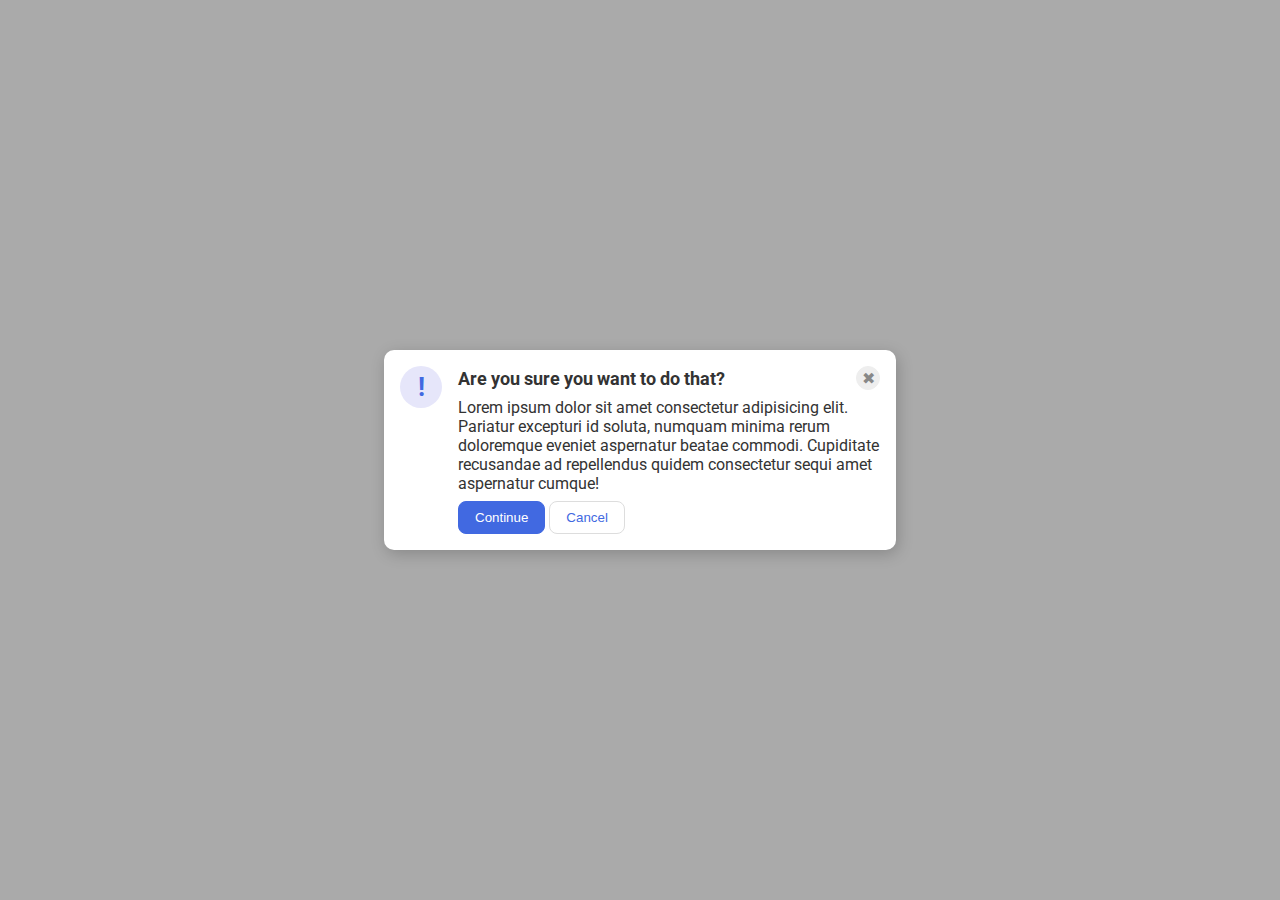
<file: foundations/flex/05-flex-modal/index.html>
<!DOCTYPE html>
<html lang="en">
  <head>
    <meta charset="UTF-8">
    <meta http-equiv="X-UA-Compatible" content="IE=edge">
    <meta name="viewport" content="width=device-width, initial-scale=1.0">
    <link rel="stylesheet" href="style.css">
    <title>Modal</title>
  </head>
  <body>
    <div class="modal">
      <div class="icon">!</div>
      <div class="info">
        <div class="info-head">
          <div class="header">Are you sure you want to do that?</div>
          <button class="close-button">✖</button>  
        </div>
        <div class="text">Lorem ipsum dolor sit amet consectetur adipisicing elit. Pariatur excepturi id soluta, numquam minima rerum doloremque eveniet aspernatur beatae commodi. Cupiditate recusandae ad repellendus quidem consectetur sequi amet aspernatur cumque!</div>
        <div>
          <button class="continue">Continue</button>
          <button class="cancel">Cancel</button>    
        </div>
      </div> 
    </div>
  </body>
</html>
</file>
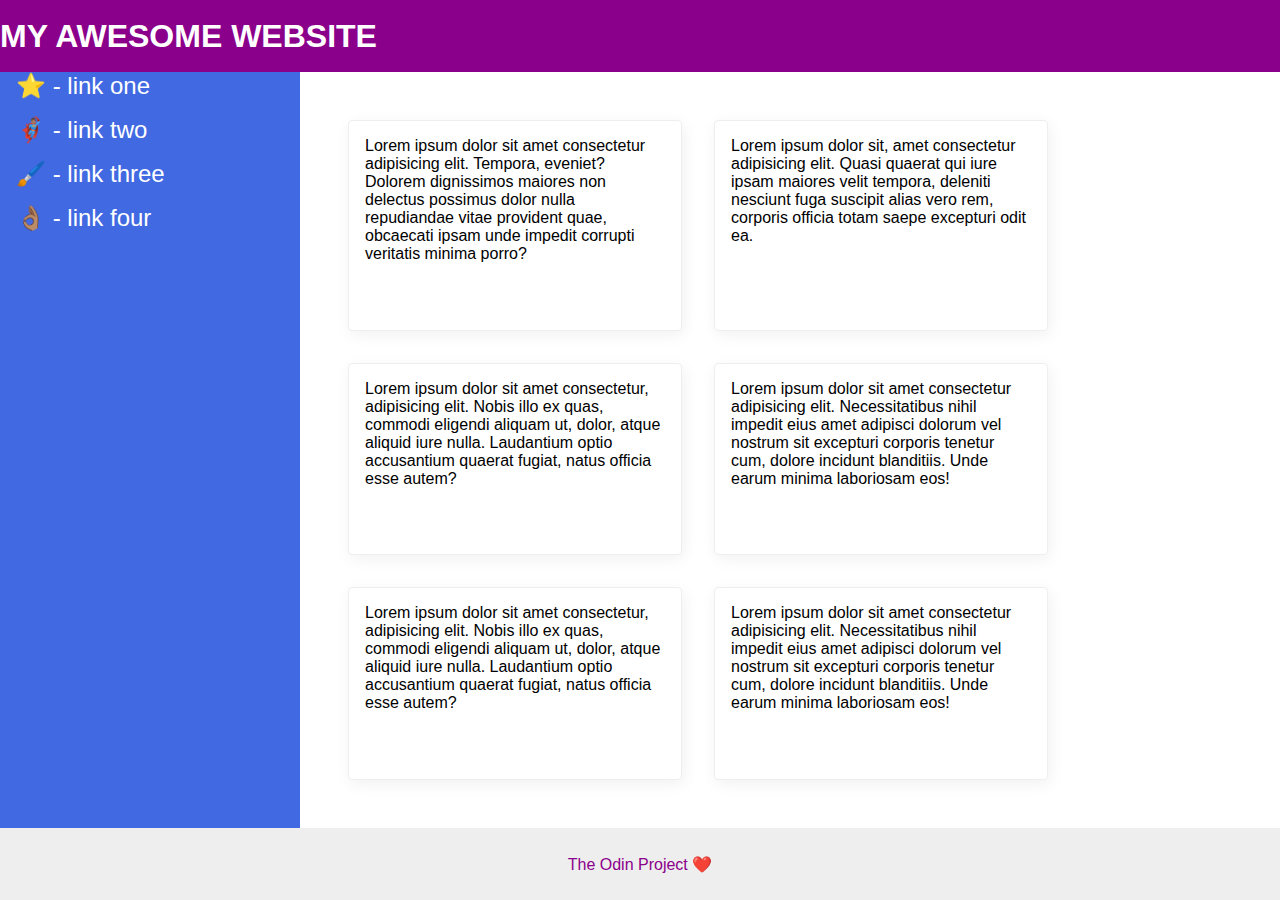
<file: foundations/flex/07-flex-layout-2/index.html>
<!DOCTYPE html>
<html lang="en">
  <head>
    <meta charset="UTF-8">
    <meta http-equiv="X-UA-Compatible" content="IE=edge">
    <meta name="viewport" content="width=device-width, initial-scale=1.0">
    <title>The Holy Grail</title>
    <link rel="stylesheet" href="style.css">
  </head>
  <body>
    <div class="header">
      MY AWESOME WEBSITE
    </div>
    
    <div class="content">
      <div class="sidebar">
        <ul>
          <li><a href="#">⭐ - link one</a></li>
          <li><a href="#">🦸🏽‍♂️ - link two</a></li>
          <li><a href="#">🖌️ - link three</a></li>
          <li><a href="#">👌🏽 - link four</a></li>
        </ul>
      </div>
  
      <div class="cards">
        <div class="card">Lorem ipsum dolor sit amet consectetur adipisicing elit. Tempora, eveniet? Dolorem dignissimos maiores non delectus possimus dolor nulla repudiandae vitae provident quae, obcaecati ipsam unde impedit corrupti veritatis minima porro?</div>
        <div class="card">Lorem ipsum dolor sit, amet consectetur adipisicing elit. Quasi quaerat qui iure ipsam maiores velit tempora, deleniti nesciunt fuga suscipit alias vero rem, corporis officia totam saepe excepturi odit ea.</div>
        <div class="card">Lorem ipsum dolor sit amet consectetur, adipisicing elit. Nobis illo ex quas, commodi eligendi aliquam ut, dolor, atque aliquid iure nulla. Laudantium optio accusantium quaerat fugiat, natus officia esse autem?</div>
        <div class="card">Lorem ipsum dolor sit amet consectetur adipisicing elit. Necessitatibus nihil impedit eius amet adipisci dolorum vel nostrum sit excepturi corporis tenetur cum, dolore incidunt blanditiis. Unde earum minima laboriosam eos!</div>
        <div class="card">Lorem ipsum dolor sit amet consectetur, adipisicing elit. Nobis illo ex quas, commodi eligendi aliquam ut, dolor, atque aliquid iure nulla. Laudantium optio accusantium quaerat fugiat, natus officia esse autem?</div>
        <div class="card">Lorem ipsum dolor sit amet consectetur adipisicing elit. Necessitatibus nihil impedit eius amet adipisci dolorum vel nostrum sit excepturi corporis tenetur cum, dolore incidunt blanditiis. Unde earum minima laboriosam eos!</div>  
      </div>
    </div>

    
    <div class="footer">
      The Odin Project ❤️
    </div>
  </body>
</html>
</file>
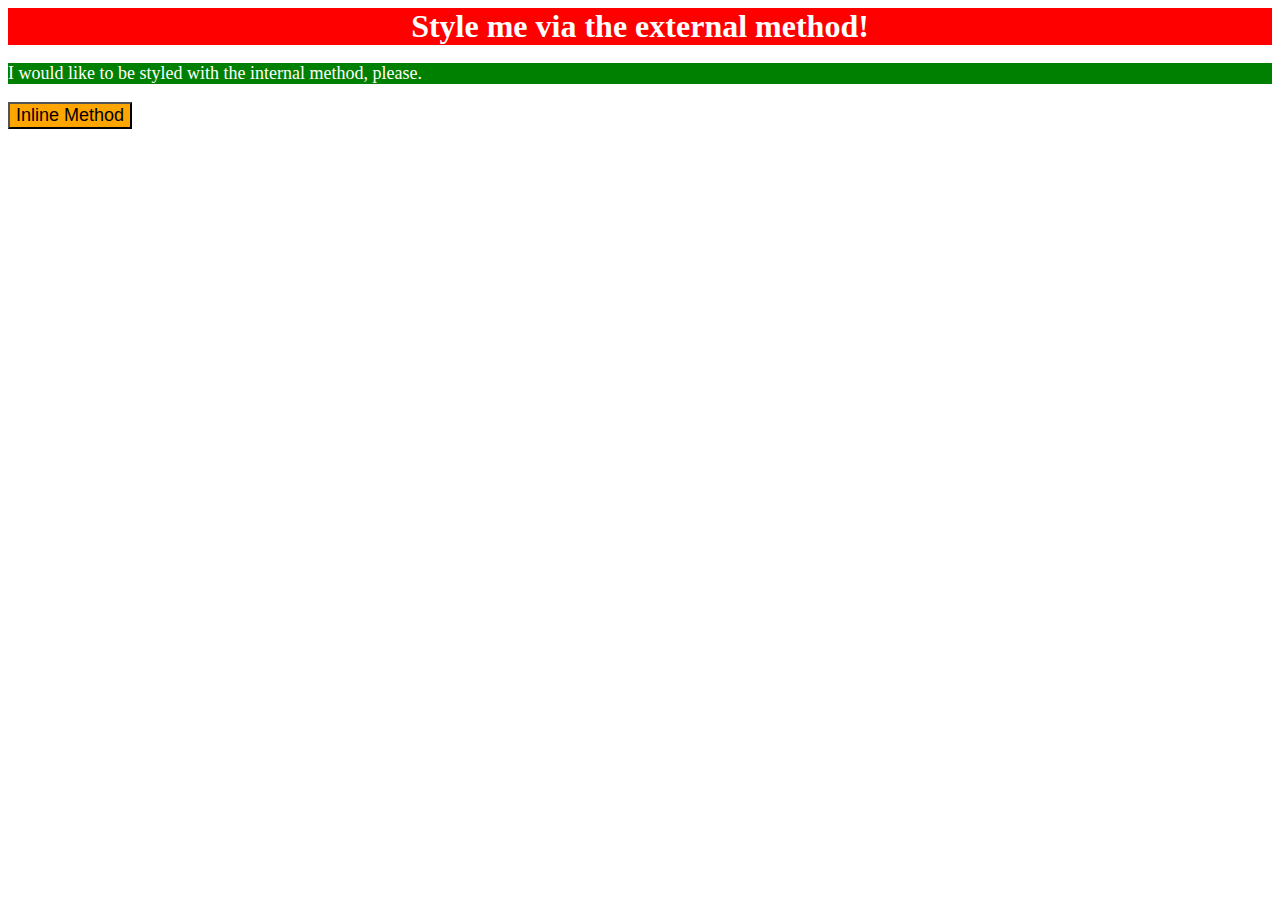
<file: foundations/intro-to-css/01-css-methods/index.html>
<!DOCTYPE html>
<html lang="en">
  <head>
    <meta charset="UTF-8">
    <meta http-equiv="X-UA-Compatible" content="IE=edge">
    <meta name="viewport" content="width=device-width, initial-scale=1.0">
    <title>Methods for Adding CSS</title>
    <link rel="stylesheet" href="style.css">
    <style>
      p {
        background-color: green;
        color: white;
        font-size: 18px;
      }
    </style>
  </head>
  <body>
    <div>Style me via the external method!</div>
    <p>I would like to be styled with the internal method, please.</p>
    <button style="background-color: orange; font-size: 18px;">Inline Method</button>
  </body>
</html>
</file>
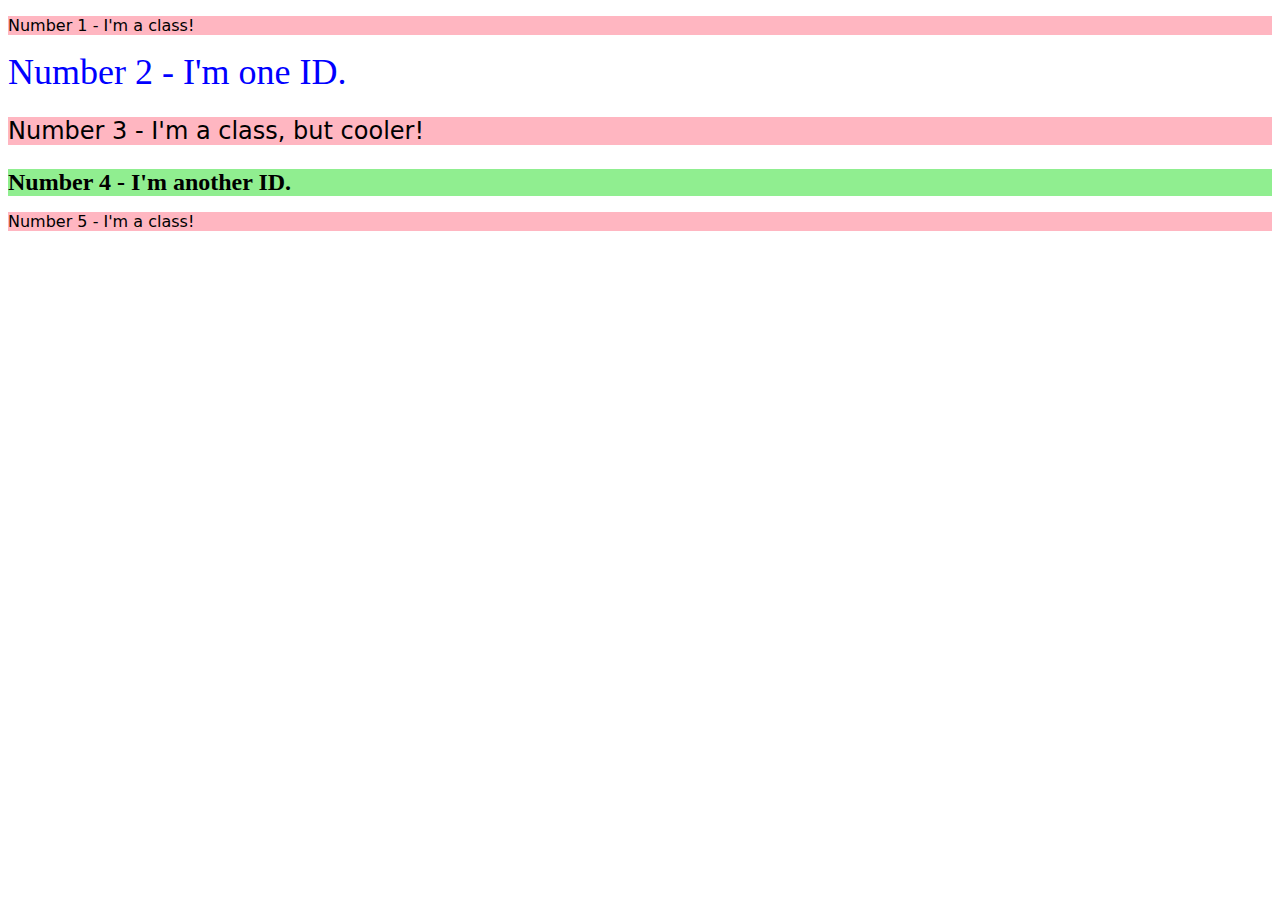
<file: foundations/intro-to-css/02-class-id-selectors/index.html>
<!DOCTYPE html>
<html lang="en">
  <head>
    <meta charset="UTF-8">
    <meta http-equiv="X-UA-Compatible" content="IE=edge">
    <meta name="viewport" content="width=device-width, initial-scale=1.0">
    <title>Class and ID Selectors</title>
    <link rel="stylesheet" href="style.css">
  </head>
  <body>
    <p class="odd">Number 1 - I'm a class!</p>
    <div id="second">Number 2 - I'm one ID.</div>
    <p class="odd same-font-size">Number 3 - I'm a class, but cooler!</p>
    <div id="fourth" class="same-font-size">Number 4 - I'm another ID.</div>
    <p class="odd">Number 5 - I'm a class!</p>
  </body>
</html>
</file>
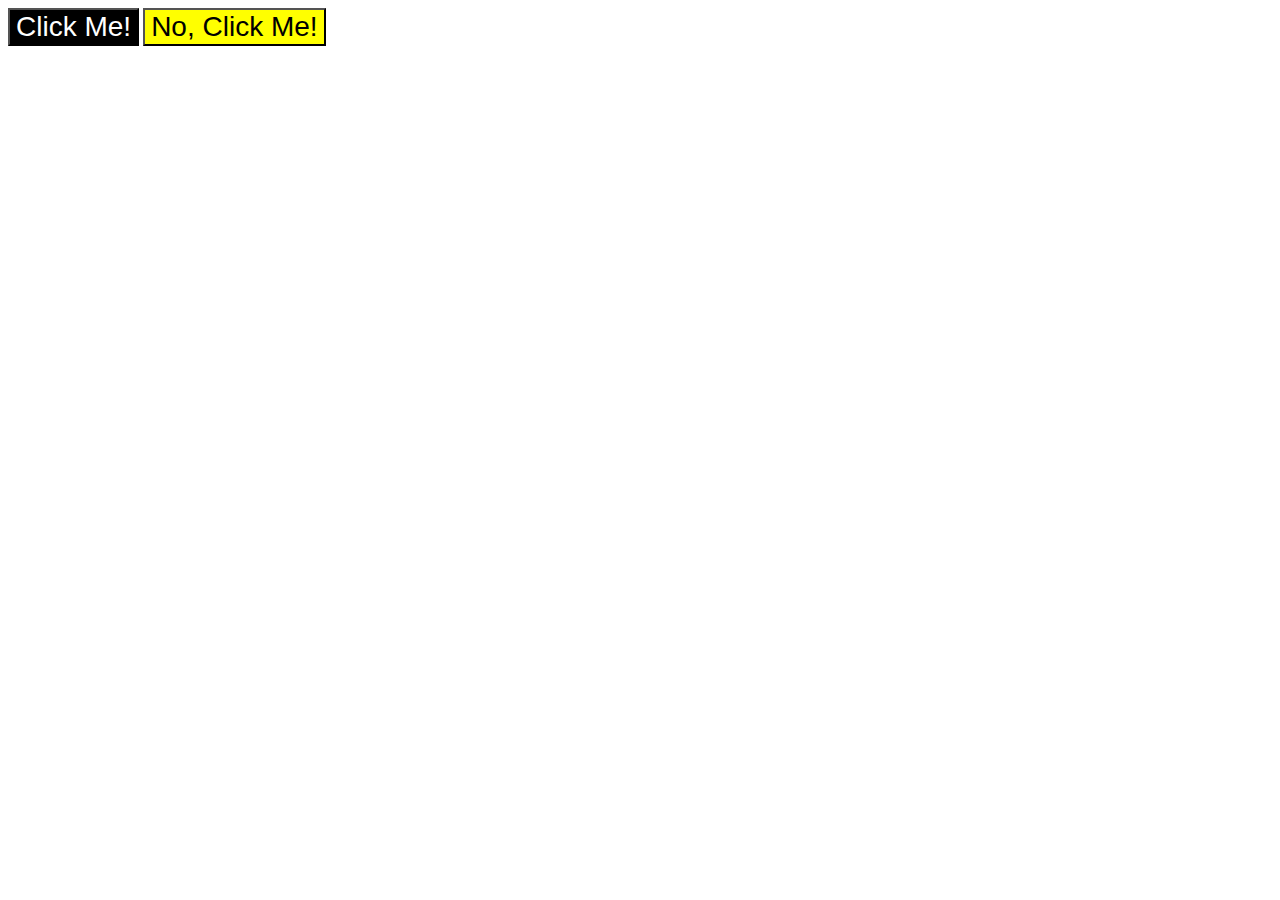
<file: foundations/intro-to-css/03-grouping-selectors/index.html>
<!DOCTYPE html>
<html lang="en">
  <head>
    <meta charset="UTF-8">
    <meta http-equiv="X-UA-Compatible" content="IE=edge">
    <meta name="viewport" content="width=device-width, initial-scale=1.0">
    <title>Grouping Selectors</title>
    <link rel="stylesheet" href="style.css">
  </head>
  <body>
    <button class="first"">Click Me!</button>
    <button class="second">No, Click Me!</button>
  </body>
</html>
</file>
<file: foundations/flex/05-flex-modal/style.css>
@import url('https://fonts.googleapis.com/css2?family=Roboto:wght@400;700&display=swap');

html, body {
  height: 100%;
}

body {
  font-family: Roboto, sans-serif;
  margin: 0;
  background: #aaa;
  color: #333;
  /* I'll give you this one for free lol */
  display: flex;
  align-items: center;
  justify-content: center;
}

.modal {
  background: white;
  width: 480px;
  border-radius: 10px;
  box-shadow: 2px 4px 16px rgba(0,0,0,.2);
  padding: 16px;
  display: flex;
  gap: 16px;
}

.icon {
  color: royalblue;
  font-size: 26px;
  font-weight: 700;
  background: lavender;
  width: 42px;
  height: 42px;
  border-radius: 50%;
  display: flex;
  align-items: center;
  justify-content: center;
  flex-shrink: 0;
}

.close-button {
  background: #eee;
  border-radius: 50%;
  color: #888;
  font-weight: 400;
  font-size: 16px;
  height: 24px;
  width: 24px;
  display: flex;
  align-items: center;
  justify-content: center;
  border: 1px solid #eee;
  padding: 0;
}

button {
  cursor: pointer;
  padding: 8px 16px;
  border-radius: 8px;
}

button.continue {
  background: royalblue;
  border: 1px solid royalblue;
  color: white;
}

button.cancel {
  background: white;
  border: 1px solid #ddd;
  color: royalblue;
}

.info {
  display: flex;
  flex-direction: column;
  gap: 8px;
}

.info-head {
  display: flex;
  align-items: center;
  justify-content: space-between;
}

.header {
  font-weight: bold;
  font-size: 18px;
}
</file>
<file: foundations/flex/07-flex-layout-2/style.css>
body {
  font-family: -apple-system, BlinkMacSystemFont, 'Segoe UI', Roboto, Oxygen, Ubuntu, Cantarell, 'Open Sans', 'Helvetica Neue', sans-serif;
  margin: 0;
  min-height: 100vh;
  display: flex;
  flex-direction: column;
}

.header {
  height: 72px;
  background: darkmagenta;
  color: white;

  font-weight: 900;
  font-size: 32px;
  display: flex;
  align-items: center;
  padding-left: 0 16px;
}

.footer {
  height: 72px;
  background: #eee;
  color: darkmagenta;
}

.sidebar {
  width: 300px;
  background: royalblue;
  box-sizing: border-box;
  flex-shrink: 0;
  padding: 0px 16px;
}

.card {
  border: 1px solid #eee;
  box-shadow: 2px 4px 16px rgba(0,0,0,.06);
  border-radius: 4px;
}

.content {
  flex: 1;
  display: flex;
}

ul {
  list-style: none;
  margin: 0;
  padding: 0;
  display: flex;
  flex-direction: column;
  gap: 16px;
}

a {
  text-decoration: none;
  color: white;
  font-size: 24px;
}

.footer {
  display: flex;
  align-items: center;
  justify-content: center;
}

.cards {
  display: flex;
  flex-wrap: wrap;
  padding: 48px;
  gap: 32px;
}

.card {
  width: 300px;
  padding: 16px;
}
</file>
<file: foundations/intro-to-css/01-css-methods/style.css>
div {
    background-color: red;
    color: white;
    font-size: 32px;
    text-align: center;
    font-weight: bold;
}
</file>
<file: foundations/intro-to-css/02-class-id-selectors/style.css>
.odd {
    background-color: rgb(255, 182, 193);
    font-family: Verdana, "DejaVu Sans", sans-serif;
}

#second {
    color: rgb(0, 0, 255);
    font-size: 36px;
}

.same-font-size {
    font-size: 24px;
}

#fourth {
    background-color: rgb(144, 238, 144);
    font-weight: bold;
}
</file>
<file: foundations/intro-to-css/03-grouping-selectors/style.css>
.first,
.second {
    font-size: 28px;
    font-family: Helvetica, "Times New Roman", sans-serif;
}

.first {
    background-color: black;
    color: white;
}

.second {
    background-color: yellow;
}
</file>
